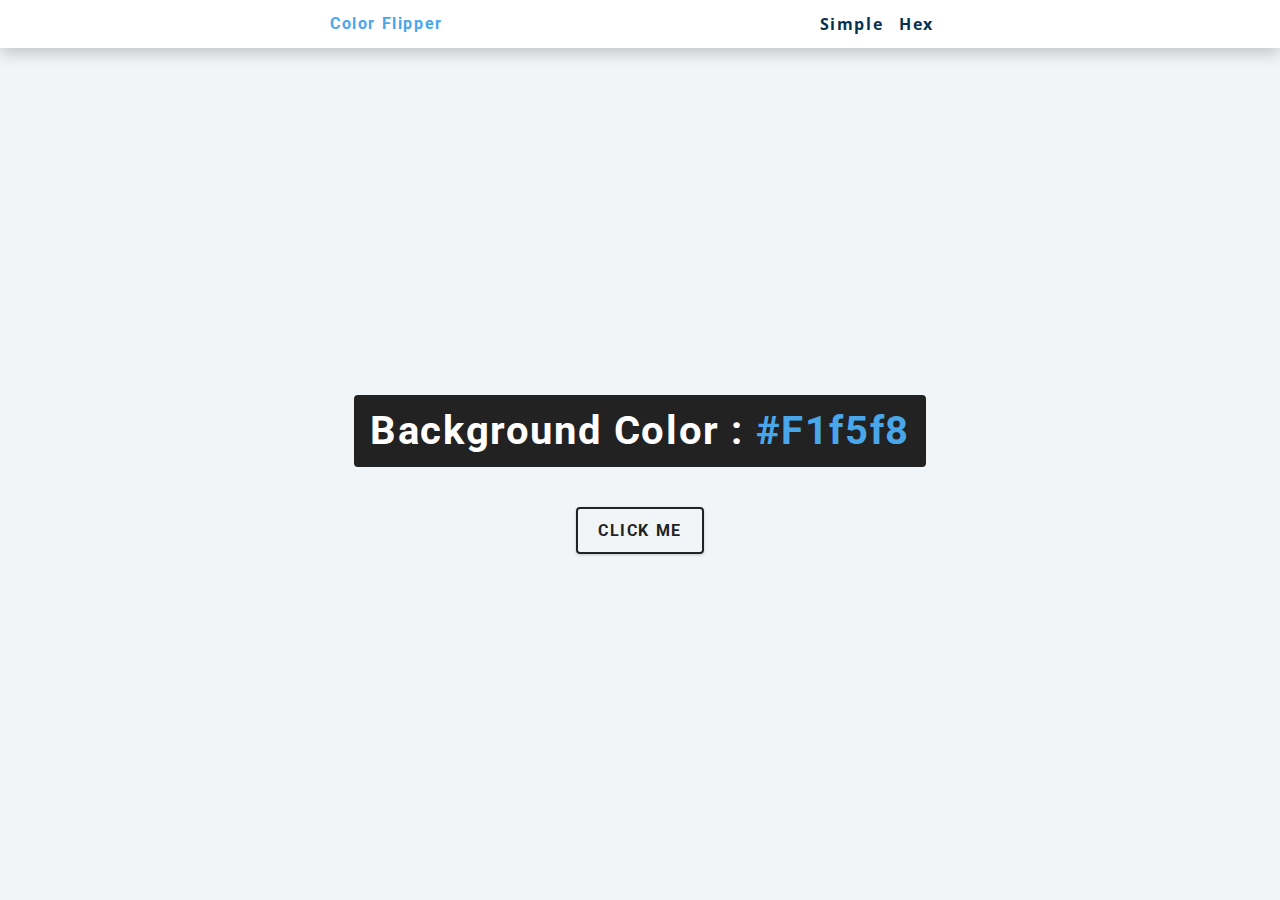
<file: index.html>
<!DOCTYPE html>
<html lang="en">
  <head>
    <meta charset="UTF-8" />
    <meta name="viewport" content="width=device-width, initial-scale=1.0" />
    <title>ColorFlipper</title>
    <!-- styles -->
    <link rel="stylesheet" href="styles.css" />
  </head>
  <body>
    <nav>
      <div class="nav-center">
        <h4>color flipper</h4>
        <ul class="nav-links">
          <li>
            <a href="index.html">simple</a>
          </li>
          <li>
            <a href="hex.html">hex</a>
          </li>
        </ul>
      </div>
    </nav>
    <main>
      <div class="container">
        <h2>background color : <span class="color">#f1f5f8</span></h2>
        <button class="btn btn-hero" id="btn">click me</button>
      </div>
    </main>
    <script src="app.js"></script>
  </body>
</html>
</file>
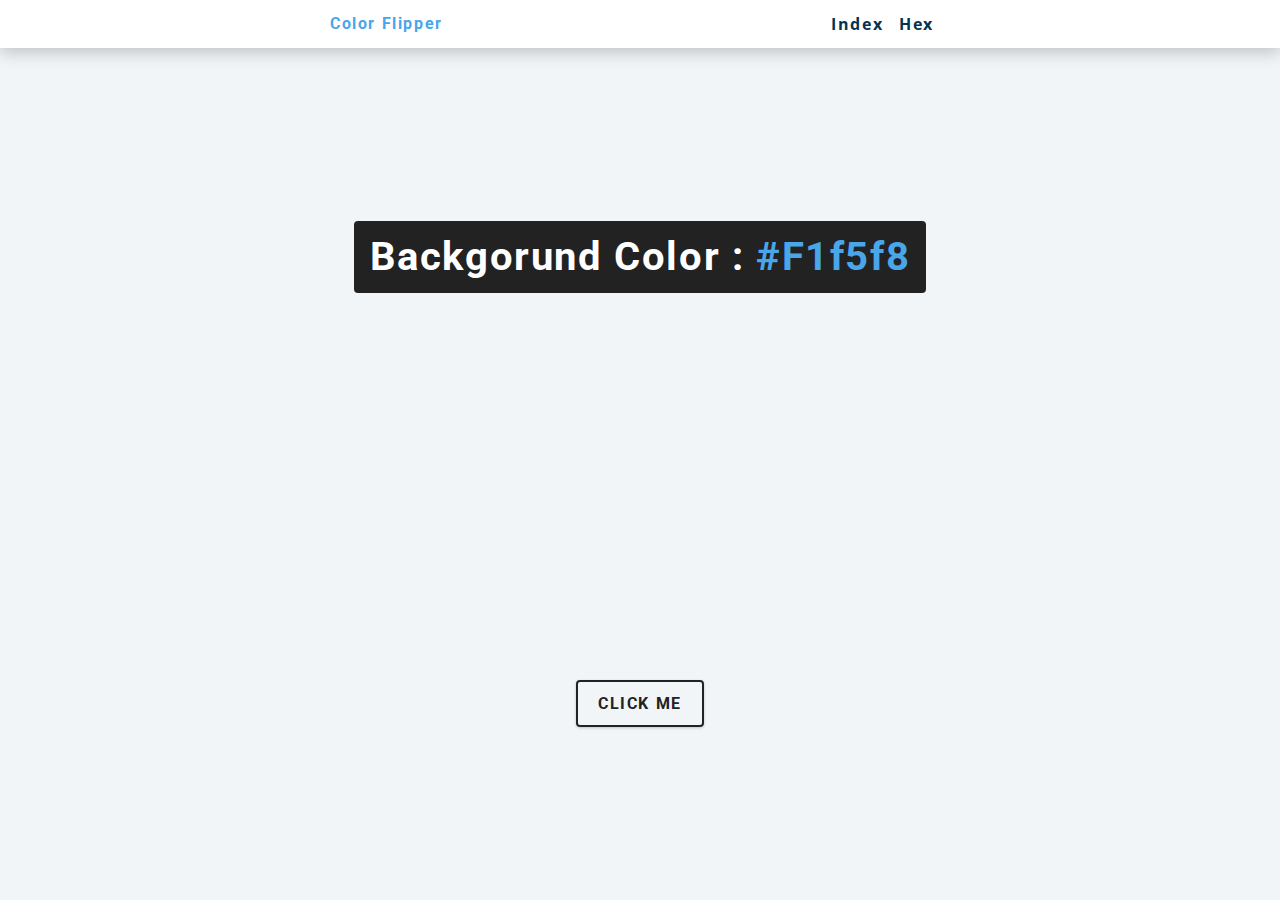
<file: hex.html>
<!DOCTYPE html>
<html lang="en">
  <head>
    <meta charset="UTF-8" />
    <meta name="viewport" content="width=device-width, initial-scale=1.0" />
    <title>hex</title>
    <!-- styles -->
    <link rel="stylesheet" href="styles.css" />
  </head>
  <body>
    <nav>
      <div class="nav-center">
        <h4>Color Flipper</h4>
        <ul class="nav-links">
          <li>
            <a href="index.html">index</a>
          </li>
          <li>
            <a href="heex.html">hex</a>
          </li>
        </ul>
      </div>
    </nav>
    <main>
      <div class="container">
        <h2>
          backgorund color :
          <span class="color"> #f1f5f8 </span>
        </h2>
      </div>
      <button class="btn btn-hero" id="btn">click me</button>
    </main>
    <script src="hex.js"></script>
  </body>
</html>
</file>
<file: styles.css>
/* my csss */
/* *{
    padding: 0;
    margin: 0;
    box-sizing: border-box;
} */
/* nav{ */
    /* background: #f1f; */
    /* height: 60px; */
    /* margin-bottom: 20px;
    box-shadow: 0 1px 16px 0 blanchedalmond;
    padding: 20px;
    */
/* } */
/* .nav-center{
    display: flex;
    justify-content: space-between;
    align-items: center;
}
nav h4{
    color: blue;
}
.nav-links{
    display: flex;
    justify-content: space-between;
    gap: 50px;
}
.nav-links li {
    list-style: none;
}
.nav-links a{
    color: black;
    text-decoration: none;
} */


/* .container{ */
    /* background: #f1f2; */
    /* text-align: center;
    border-radius: 20px;
}
h2{
    margin: 20px;
} */
















/* teachers css i'm to learn from */



/*
=============== 
Fonts
===============
*/
@import url("https://fonts.googleapis.com/css?family=Open+Sans|Roboto:400,700&display=swap");

/*
=============== 
Variables
===============
*/

:root {
  /* dark shades of primary color*/
  --clr-primary-1: hsl(205, 86%, 17%);
  --clr-primary-2: hsl(205, 77%, 27%);
  --clr-primary-3: hsl(205, 72%, 37%);
  --clr-primary-4: hsl(205, 63%, 48%);
  /* primary/main color */
  --clr-primary-5: hsl(205, 78%, 60%);
  /* lighter shades of primary color */
  --clr-primary-6: hsl(205, 89%, 70%);
  --clr-primary-7: hsl(205, 90%, 76%);
  --clr-primary-8: hsl(205, 86%, 81%);
  --clr-primary-9: hsl(205, 90%, 88%);
  --clr-primary-10: hsl(205, 100%, 96%);
  /* darkest grey - used for headings */
  --clr-grey-1: hsl(209, 61%, 16%);
  --clr-grey-2: hsl(211, 39%, 23%);
  --clr-grey-3: hsl(209, 34%, 30%);
  --clr-grey-4: hsl(209, 28%, 39%);
  /* grey used for paragraphs */
  --clr-grey-5: hsl(210, 22%, 49%);
  --clr-grey-6: hsl(209, 23%, 60%);
  --clr-grey-7: hsl(211, 27%, 70%);
  --clr-grey-8: hsl(210, 31%, 80%);
  --clr-grey-9: hsl(212, 33%, 89%);
  --clr-grey-10: hsl(210, 36%, 96%);
  --clr-white: #fff;
  --clr-red-dark: hsl(360, 67%, 44%);
  --clr-red-light: hsl(360, 71%, 66%);
  --clr-green-dark: hsl(125, 67%, 44%);
  --clr-green-light: hsl(125, 71%, 66%);
  --clr-black: #222;
  --ff-primary: "Roboto", sans-serif;
  --ff-secondary: "Open Sans", sans-serif;
  --transition: all 0.3s linear;
  --spacing: 0.1rem;
  --radius: 0.25rem;
  --light-shadow: 0 5px 15px rgba(0, 0, 0, 0.1);
  --dark-shadow: 0 5px 15px rgba(0, 0, 0, 0.2);
  --max-width: 1170px;
  --fixed-width: 620px;
}
/*
=============== 
Global Styles
===============
*/

*,
::after,
::before {
  margin: 0;
  padding: 0;
  box-sizing: border-box;
}
body {
  font-family: var(--ff-secondary);
  background: var(--clr-grey-10);
  color: var(--clr-grey-1);
  line-height: 1.5;
  font-size: 0.875rem;
}
ul {
  list-style-type: none;
}
a {
  text-decoration: none;
}
h1,
h2,
h3,
h4 {
  letter-spacing: var(--spacing);
  text-transform: capitalize;
  line-height: 1.25;
  margin-bottom: 0.75rem;
  font-family: var(--ff-primary);
}
h1 {
  font-size: 3rem;
}
h2 {
  font-size: 2rem;
}
h3 {
  font-size: 1.25rem;
}
h4 {
  font-size: 0.875rem;
}
p {
  margin-bottom: 1.25rem;
  color: var(--clr-grey-5);
}
@media screen and (min-width: 800px) {
  h1 {
    font-size: 4rem;
  }
  h2 {
    font-size: 2.5rem;
  }
  h3 {
    font-size: 1.75rem;
  }
  h4 {
    font-size: 1rem;
  }
  body {
    font-size: 1rem;
  }
  h1,
  h2,
  h3,
  h4 {
    line-height: 1;
  }
}
/*  global classes */

/* section */
.section {
  padding: 5rem 0;
}

.section-center {
  width: 90vw;
  margin: 0 auto;
  max-width: 1170px;
}
@media screen and (min-width: 992px) {
  .section-center {
    width: 95vw;
  }
}
main {
  min-height: 100vh;
  display: grid;
  place-items: center;
}

/*
=============== 
Nav
===============
*/
nav {
  background: var(--clr-white);
  height: 3rem;
  display: grid;
  align-items: center;
  box-shadow: var(--dark-shadow);
}
.nav-center {
  width: 90vw;
  max-width: var(--fixed-width);
  margin: 0 auto;
  display: flex;
  align-items: center;
  justify-content: space-between;
}
.nav-center h4 {
  margin-bottom: 0;
  color: var(--clr-primary-5);
}
.nav-links {
  display: flex;
}
nav a {
  text-transform: capitalize;
  font-weight: 700;
  font-size: 1rem;
  color: var(--clr-primary-1);
  letter-spacing: var(--spacing);
  margin-right: 1rem;
}
nav a:hover {
  color: var(--clr-primary-5);
}
/*
=============== 
Container
===============
*/
main {
  min-height: calc(100vh - 3rem);
  display: grid;
  place-items: center;
}
.container {
  text-align: center;
}
.container h2 {
  background: var(--clr-black);
  color: var(--clr-white);
  padding: 1rem;
  border-radius: var(--radius);
  margin-bottom: 2.5rem;
}
.color {
  color: var(--clr-primary-5);
}
.btn-hero {
  font-family: var(--ff-primary);
  text-transform: uppercase;
  background: transparent;
  color: var(--clr-black);
  letter-spacing: var(--spacing);
  display: inline-block;
  font-weight: 700;
  transition: var(--transition);
  border: 2px solid var(--clr-black);
  cursor: pointer;
  box-shadow: 0 1px 3px rgba(0, 0, 0, 0.2);
  border-radius: var(--radius);
  font-size: 1rem;
  padding: 0.75rem 1.25rem;
}
.btn-hero:hover {
  color: var(--clr-white);
  background: var(--clr-black);
}
</file>
